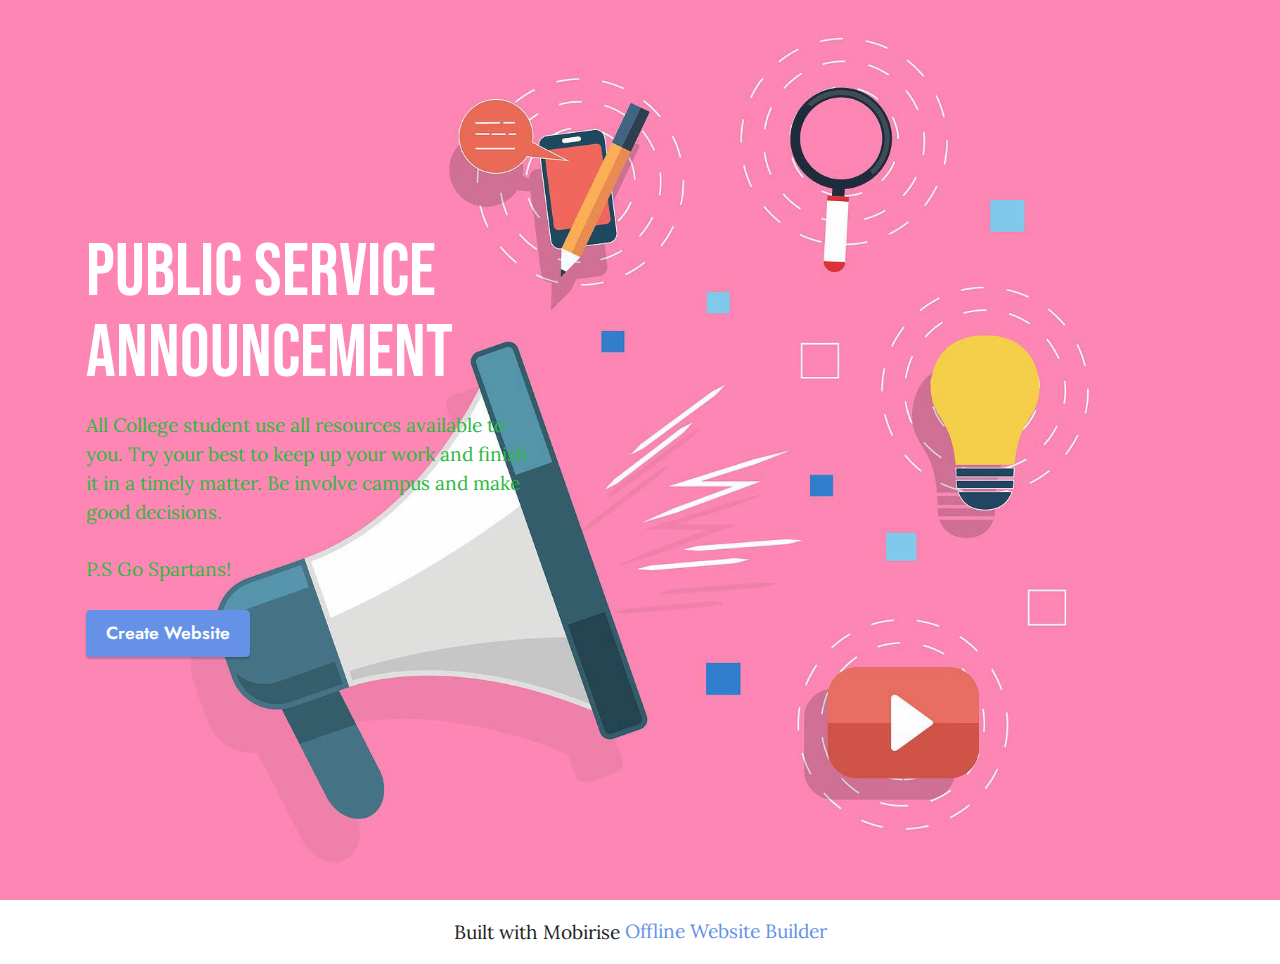
<file: Web page/index.html>
<!DOCTYPE html>
<html  >
<head>
  <!-- Site made with Mobirise Website Builder v5.6.13, https://mobirise.com -->
  <meta charset="UTF-8">
  <meta http-equiv="X-UA-Compatible" content="IE=edge">
  <meta name="generator" content="Mobirise v5.6.13, mobirise.com">
  <meta name="twitter:card" content="summary_large_image"/>
  <meta name="twitter:image:src" content="">
  <meta property="og:image" content="">
  <meta name="twitter:title" content="Home">
  <meta name="viewport" content="width=device-width, initial-scale=1, minimum-scale=1">
  <link rel="shortcut icon" href="assets/images/logo5.png" type="image/x-icon">
  <meta name="description" content="">
  
  
  <title>Home</title>
  <link rel="stylesheet" href="assets/bootstrap/css/bootstrap.min.css">
  <link rel="stylesheet" href="assets/bootstrap/css/bootstrap-grid.min.css">
  <link rel="stylesheet" href="assets/bootstrap/css/bootstrap-reboot.min.css">
  <link rel="stylesheet" href="assets/theme/css/style.css">
  <link rel="preload" href="https://fonts.googleapis.com/css?family=Bebas+Neue:400&display=swap" as="style" onload="this.onload=null;this.rel='stylesheet'">
  <noscript><link rel="stylesheet" href="https://fonts.googleapis.com/css?family=Bebas+Neue:400&display=swap"></noscript>
  <link rel="preload" href="https://fonts.googleapis.com/css?family=Jost:100,200,300,400,500,600,700,800,900,100i,200i,300i,400i,500i,600i,700i,800i,900i&display=swap" as="style" onload="this.onload=null;this.rel='stylesheet'">
  <noscript><link rel="stylesheet" href="https://fonts.googleapis.com/css?family=Jost:100,200,300,400,500,600,700,800,900,100i,200i,300i,400i,500i,600i,700i,800i,900i&display=swap"></noscript>
  <link rel="preload" href="https://fonts.googleapis.com/css?family=Lora:400,500,600,700,400i,500i,600i,700i&display=swap" as="style" onload="this.onload=null;this.rel='stylesheet'">
  <noscript><link rel="stylesheet" href="https://fonts.googleapis.com/css?family=Lora:400,500,600,700,400i,500i,600i,700i&display=swap"></noscript>
  <link rel="preload" as="style" href="assets/mobirise/css/mbr-additional.css"><link rel="stylesheet" href="assets/mobirise/css/mbr-additional.css" type="text/css">
  
  
  
  
</head>
<body>
  
  <section data-bs-version="5.1" class="header1 cid-thvs7BRKiR mbr-fullscreen" id="header1-1">

    

    
    <div class="mbr-overlay" style="opacity: 0.1; background-color: rgb(250, 250, 250);"></div>

    <div class="container">
        <div class="row">
            <div class="col-12 col-lg-5">
                <h1 class="mbr-section-title mbr-fonts-style mb-3 display-1">Public Service Announcement</h1>
                
                <p class="mbr-text mbr-fonts-style display-7">All College student use all resources available to you. Try your best to keep up your work and finish it in a timely matter. Be involve campus and make good decisions.<br><br>P.S Go Spartans!</p>
                <div class="mbr-section-btn mt-3"><a class="btn btn-primary display-4" href="https://mobiri.se">Create Website</a></div>
            </div>
        </div>
    </div>
</section><section class="display-7" style="padding: 0;align-items: center;justify-content: center;flex-wrap: wrap;    align-content: center;display: flex;position: relative;height: 4rem;"><a href="https://mobiri.se/" style="flex: 1 1;height: 4rem;position: absolute;width: 100%;z-index: 1;"><img alt="" style="height: 4rem;" src="[data-uri]"></a><p style="margin: 0;text-align: center;" class="display-7">Built with Mobirise &#8204;</p><a style="z-index:1" href="https://mobirise.com/offline-website-builder.html">Offline Website Builder</a></section><script src="assets/bootstrap/js/bootstrap.bundle.min.js"></script>  <script src="assets/smoothscroll/smooth-scroll.js"></script>  <script src="assets/ytplayer/index.js"></script>  <script src="assets/theme/js/script.js"></script>  
  
  
</body>
</html>
</file>
<file: Web page/assets/theme/css/style.css>
@charset "UTF-8";
section {
  background-color: #ffffff;
}

body {
  font-style: normal;
  line-height: 1.5;
  font-weight: 400;
  color: #232323;
  position: relative;
}

button {
  background-color: transparent;
  border-color: transparent;
}

section,
.container,
.container-fluid {
  position: relative;
  word-wrap: break-word;
}

a.mbr-iconfont:hover {
  text-decoration: none;
}

.article .lead p,
.article .lead ul,
.article .lead ol,
.article .lead pre,
.article .lead blockquote {
  margin-bottom: 0;
}

a {
  font-style: normal;
  font-weight: 400;
  cursor: pointer;
}
a, a:hover {
  text-decoration: none;
}

.mbr-section-title {
  font-style: normal;
  line-height: 1.3;
}

.mbr-section-subtitle {
  line-height: 1.3;
}

.mbr-text {
  font-style: normal;
  line-height: 1.7;
}

h1,
h2,
h3,
h4,
h5,
h6,
.display-1,
.display-2,
.display-4,
.display-5,
.display-7,
span,
p,
a {
  line-height: 1;
  word-break: break-word;
  word-wrap: break-word;
  font-weight: 400;
}

b,
strong {
  font-weight: bold;
}

input:-webkit-autofill, input:-webkit-autofill:hover, input:-webkit-autofill:focus, input:-webkit-autofill:active {
  transition-delay: 9999s;
  -webkit-transition-property: background-color, color;
  transition-property: background-color, color;
}

textarea[type=hidden] {
  display: none;
}

section {
  background-position: 50% 50%;
  background-repeat: no-repeat;
  background-size: cover;
}
section .mbr-background-video,
section .mbr-background-video-preview {
  position: absolute;
  bottom: 0;
  left: 0;
  right: 0;
  top: 0;
}

.hidden {
  visibility: hidden;
}

.mbr-z-index20 {
  z-index: 20;
}

/*! Base colors */
.mbr-white {
  color: #ffffff;
}

.mbr-black {
  color: #111111;
}

.mbr-bg-white {
  background-color: #ffffff;
}

.mbr-bg-black {
  background-color: #000000;
}

/*! Text-aligns */
.align-left {
  text-align: left;
}

.align-center {
  text-align: center;
}

.align-right {
  text-align: right;
}

/*! Font-weight  */
.mbr-light {
  font-weight: 300;
}

.mbr-regular {
  font-weight: 400;
}

.mbr-semibold {
  font-weight: 500;
}

.mbr-bold {
  font-weight: 700;
}

/*! Media  */
.media-content {
  flex-basis: 100%;
}

.media-container-row {
  display: flex;
  flex-direction: row;
  flex-wrap: wrap;
  justify-content: center;
  align-content: center;
  align-items: start;
}
.media-container-row .media-size-item {
  width: 400px;
}

.media-container-column {
  display: flex;
  flex-direction: column;
  flex-wrap: wrap;
  justify-content: center;
  align-content: center;
  align-items: stretch;
}
.media-container-column > * {
  width: 100%;
}

@media (min-width: 992px) {
  .media-container-row {
    flex-wrap: nowrap;
  }
}
figure {
  margin-bottom: 0;
  overflow: hidden;
}

figure[mbr-media-size] {
  transition: width 0.1s;
}

img,
iframe {
  display: block;
  width: 100%;
}

.card {
  background-color: transparent;
  border: none;
}

.card-box {
  width: 100%;
}

.card-img {
  text-align: center;
  flex-shrink: 0;
  -webkit-flex-shrink: 0;
}

.media {
  max-width: 100%;
  margin: 0 auto;
}

.mbr-figure {
  align-self: center;
}

.media-container > div {
  max-width: 100%;
}

.mbr-figure img,
.card-img img {
  width: 100%;
}

@media (max-width: 991px) {
  .media-size-item {
    width: auto !important;
  }

  .media {
    width: auto;
  }

  .mbr-figure {
    width: 100% !important;
  }
}
/*! Buttons */
.mbr-section-btn {
  margin-left: -0.6rem;
  margin-right: -0.6rem;
  font-size: 0;
}

.btn {
  font-weight: 600;
  border-width: 1px;
  font-style: normal;
  margin: 0.6rem 0.6rem;
  white-space: normal;
  transition: all 0.2s ease-in-out;
  display: inline-flex;
  align-items: center;
  justify-content: center;
  word-break: break-word;
}

.btn-sm {
  font-weight: 600;
  letter-spacing: 0px;
  transition: all 0.3s ease-in-out;
}

.btn-md {
  font-weight: 600;
  letter-spacing: 0px;
  transition: all 0.3s ease-in-out;
}

.btn-lg {
  font-weight: 600;
  letter-spacing: 0px;
  transition: all 0.3s ease-in-out;
}

.btn-form {
  margin: 0;
}
.btn-form:hover {
  cursor: pointer;
}

nav .mbr-section-btn {
  margin-left: 0rem;
  margin-right: 0rem;
}

/*! Btn icon margin */
.btn .mbr-iconfont,
.btn.btn-sm .mbr-iconfont {
  order: 1;
  cursor: pointer;
  margin-left: 0.5rem;
  vertical-align: sub;
}

.btn.btn-md .mbr-iconfont,
.btn.btn-md .mbr-iconfont {
  margin-left: 0.8rem;
}

.mbr-regular {
  font-weight: 400;
}

.mbr-semibold {
  font-weight: 500;
}

.mbr-bold {
  font-weight: 700;
}

[type=submit] {
  -webkit-appearance: none;
}

/*! Full-screen */
.mbr-fullscreen .mbr-overlay {
  min-height: 100vh;
}

.mbr-fullscreen {
  display: flex;
  display: -moz-flex;
  display: -ms-flex;
  display: -o-flex;
  align-items: center;
  min-height: 100vh;
  padding-top: 3rem;
  padding-bottom: 3rem;
}

/*! Map */
.map {
  height: 25rem;
  position: relative;
}
.map iframe {
  width: 100%;
  height: 100%;
}

/*! Scroll to top arrow */
.mbr-arrow-up {
  bottom: 25px;
  right: 90px;
  position: fixed;
  text-align: right;
  z-index: 5000;
  color: #ffffff;
  font-size: 22px;
}

.mbr-arrow-up a {
  background: rgba(0, 0, 0, 0.2);
  border-radius: 50%;
  color: #fff;
  display: inline-block;
  height: 60px;
  width: 60px;
  border: 2px solid #fff;
  outline-style: none !important;
  position: relative;
  text-decoration: none;
  transition: all 0.3s ease-in-out;
  cursor: pointer;
  text-align: center;
}
.mbr-arrow-up a:hover {
  background-color: rgba(0, 0, 0, 0.4);
}
.mbr-arrow-up a i {
  line-height: 60px;
}

.mbr-arrow-up-icon {
  display: block;
  color: #fff;
}

.mbr-arrow-up-icon::before {
  content: "›";
  display: inline-block;
  font-family: serif;
  font-size: 22px;
  line-height: 1;
  font-style: normal;
  position: relative;
  top: 6px;
  left: -4px;
  transform: rotate(-90deg);
}

/*! Arrow Down */
.mbr-arrow {
  position: absolute;
  bottom: 45px;
  left: 50%;
  width: 60px;
  height: 60px;
  cursor: pointer;
  background-color: rgba(80, 80, 80, 0.5);
  border-radius: 50%;
  transform: translateX(-50%);
}
@media (max-width: 767px) {
  .mbr-arrow {
    display: none;
  }
}
.mbr-arrow > a {
  display: inline-block;
  text-decoration: none;
  outline-style: none;
  -webkit-animation: arrowdown 1.7s ease-in-out infinite;
          animation: arrowdown 1.7s ease-in-out infinite;
  color: #ffffff;
}
.mbr-arrow > a > i {
  position: absolute;
  top: -2px;
  left: 15px;
  font-size: 2rem;
}

#scrollToTop a i::before {
  content: "";
  position: absolute;
  display: block;
  border-bottom: 2.5px solid #fff;
  border-left: 2.5px solid #fff;
  width: 27.8%;
  height: 27.8%;
  left: 50%;
  top: 51%;
  transform: translateY(-30%) translateX(-50%) rotate(135deg);
}

@keyframes arrowdown {
  0% {
    transform: translateY(0px);
  }
  50% {
    transform: translateY(-5px);
  }
  100% {
    transform: translateY(0px);
  }
}
@-webkit-keyframes arrowdown {
  0% {
    transform: translateY(0px);
  }
  50% {
    transform: translateY(-5px);
  }
  100% {
    transform: translateY(0px);
  }
}
@media (max-width: 500px) {
  .mbr-arrow-up {
    left: 0;
    right: 0;
    text-align: center;
  }
}
/*Gradients animation*/
@keyframes gradient-animation {
  from {
    background-position: 0% 100%;
    -webkit-animation-timing-function: ease-in-out;
            animation-timing-function: ease-in-out;
  }
  to {
    background-position: 100% 0%;
    -webkit-animation-timing-function: ease-in-out;
            animation-timing-function: ease-in-out;
  }
}
@-webkit-keyframes gradient-animation {
  from {
    background-position: 0% 100%;
    -webkit-animation-timing-function: ease-in-out;
            animation-timing-function: ease-in-out;
  }
  to {
    background-position: 100% 0%;
    -webkit-animation-timing-function: ease-in-out;
            animation-timing-function: ease-in-out;
  }
}
.bg-gradient {
  background-size: 200% 200%;
  animation: gradient-animation 5s infinite alternate;
  -webkit-animation: gradient-animation 5s infinite alternate;
}

.menu .navbar-brand {
  display: -webkit-flex;
}
.menu .navbar-brand span {
  display: flex;
  display: -webkit-flex;
}
.menu .navbar-brand .navbar-caption-wrap {
  display: -webkit-flex;
}
.menu .navbar-brand .navbar-logo img {
  display: -webkit-flex;
  width: auto;
}
@media (min-width: 768px) and (max-width: 991px) {
  .menu .navbar-toggleable-sm .navbar-nav {
    display: -ms-flexbox;
  }
}
@media (max-width: 991px) {
  .menu .navbar-collapse {
    max-height: 93.5vh;
  }
  .menu .navbar-collapse.show {
    overflow: auto;
  }
}
@media (min-width: 992px) {
  .menu .navbar-nav.nav-dropdown {
    display: -webkit-flex;
  }
  .menu .navbar-toggleable-sm .navbar-collapse {
    display: -webkit-flex !important;
  }
  .menu .collapsed .navbar-collapse {
    max-height: 93.5vh;
  }
  .menu .collapsed .navbar-collapse.show {
    overflow: auto;
  }
}
@media (max-width: 767px) {
  .menu .navbar-collapse {
    max-height: 80vh;
  }
}

.nav-link .mbr-iconfont {
  margin-right: 0.5rem;
}

.navbar {
  display: -webkit-flex;
  -webkit-flex-wrap: wrap;
  -webkit-align-items: center;
  -webkit-justify-content: space-between;
}

.navbar-collapse {
  -webkit-flex-basis: 100%;
  -webkit-flex-grow: 1;
  -webkit-align-items: center;
}

.nav-dropdown .link {
  padding: 0.667em 1.667em !important;
  margin: 0 !important;
}

.nav {
  display: -webkit-flex;
  -webkit-flex-wrap: wrap;
}

.row {
  display: -webkit-flex;
  -webkit-flex-wrap: wrap;
}

.justify-content-center {
  -webkit-justify-content: center;
}

.form-inline {
  display: -webkit-flex;
}

.card-wrapper {
  -webkit-flex: 1;
}

.carousel-control {
  z-index: 10;
  display: -webkit-flex;
}

.carousel-controls {
  display: -webkit-flex;
}

.media {
  display: -webkit-flex;
}

.form-group:focus {
  outline: none;
}

.jq-selectbox__select {
  padding: 7px 0;
  position: relative;
}

.jq-selectbox__dropdown {
  overflow: hidden;
  border-radius: 10px;
  position: absolute;
  top: 100%;
  left: 0 !important;
  width: 100% !important;
}

.jq-selectbox__trigger-arrow {
  right: 0;
  transform: translateY(-50%);
}

.jq-selectbox li {
  padding: 1.07em 0.5em;
}

input[type=range] {
  padding-left: 0 !important;
  padding-right: 0 !important;
}

.modal-dialog,
.modal-content {
  height: 100%;
}

.modal-dialog .carousel-inner {
  height: calc(100vh - 1.75rem);
}
@media (max-width: 575px) {
  .modal-dialog .carousel-inner {
    height: calc(100vh - 1rem);
  }
}

.carousel-item {
  text-align: center;
}

.carousel-item img {
  margin: auto;
}

.navbar-toggler {
  align-self: flex-start;
  padding: 0.25rem 0.75rem;
  font-size: 1.25rem;
  line-height: 1;
  background: transparent;
  border: 1px solid transparent;
  border-radius: 0.25rem;
}

.navbar-toggler:focus,
.navbar-toggler:hover {
  text-decoration: none;
  box-shadow: none;
}

.navbar-toggler-icon {
  display: inline-block;
  width: 1.5em;
  height: 1.5em;
  vertical-align: middle;
  content: "";
  background: no-repeat center center;
  background-size: 100% 100%;
}

.navbar-toggler-left {
  position: absolute;
  left: 1rem;
}

.navbar-toggler-right {
  position: absolute;
  right: 1rem;
}

.card-img {
  width: auto;
}

.menu .navbar.collapsed:not(.beta-menu) {
  flex-direction: column;
}

.carousel-item.active,
.carousel-item-next,
.carousel-item-prev {
  display: flex;
}

.note-air-layout .dropup .dropdown-menu,
.note-air-layout .navbar-fixed-bottom .dropdown .dropdown-menu {
  bottom: initial !important;
}

html,
body {
  height: auto;
  min-height: 100vh;
}

.dropup .dropdown-toggle::after {
  display: none;
}

.form-asterisk {
  font-family: initial;
  position: absolute;
  top: -2px;
  font-weight: normal;
}

.form-control-label {
  position: relative;
  cursor: pointer;
  margin-bottom: 0.357em;
  padding: 0;
}

.alert {
  color: #ffffff;
  border-radius: 0;
  border: 0;
  font-size: 1.1rem;
  line-height: 1.5;
  margin-bottom: 1.875rem;
  padding: 1.25rem;
  position: relative;
  text-align: center;
}
.alert.alert-form::after {
  background-color: inherit;
  bottom: -7px;
  content: "";
  display: block;
  height: 14px;
  left: 50%;
  margin-left: -7px;
  position: absolute;
  transform: rotate(45deg);
  width: 14px;
}

.form-control {
  background-color: #ffffff;
  background-clip: border-box;
  color: #232323;
  line-height: 1rem !important;
  height: auto;
  padding: 0.6rem 1.2rem;
  transition: border-color 0.25s ease 0s;
  border: 1px solid transparent !important;
  border-radius: 4px;
  box-shadow: rgba(0, 0, 0, 0.07) 0px 1px 1px 0px, rgba(0, 0, 0, 0.07) 0px 1px 3px 0px, rgba(0, 0, 0, 0.03) 0px 0px 0px 1px;
}
.form-active .form-control:invalid {
  border-color: red;
}

form .row {
  margin-left: -0.6rem;
  margin-right: -0.6rem;
}
form .row [class*=col] {
  padding-left: 0.6rem;
  padding-right: 0.6rem;
}

form .mbr-section-btn {
  margin: 0;
  padding-left: 0.6rem;
  padding-right: 0.6rem;
}

form .btn {
  display: flex;
  padding: 0.6rem 1.2rem;
  margin: 0;
}

form .form-check-input {
  margin-top: 0.5;
}

textarea.form-control {
  line-height: 1.5rem !important;
}

.form-group {
  margin-bottom: 1.2rem;
}

.form-control,
form .btn {
  min-height: 48px;
}

.gdpr-block label span.textGDPR input[name=gdpr] {
  top: 7px;
}

.form-control:focus {
  box-shadow: none;
}

:focus {
  outline: none;
}

.mbr-overlay {
  background-color: #000;
  bottom: 0;
  left: 0;
  opacity: 0.5;
  position: absolute;
  right: 0;
  top: 0;
  z-index: 0;
  pointer-events: none;
}

blockquote {
  font-style: italic;
  padding: 3rem;
  font-size: 1.09rem;
  position: relative;
  border-left: 3px solid;
}

ul,
ol,
pre,
blockquote {
  margin-bottom: 2.3125rem;
}

.mt-4 {
  margin-top: 2rem !important;
}

.mb-4 {
  margin-bottom: 2rem !important;
}

@media (min-width: 992px) {
  .container {
    padding-left: 16px;
    padding-right: 16px;
  }

  .row {
    margin-left: -16px;
    margin-right: -16px;
  }
  .row > [class*=col] {
    padding-left: 16px;
    padding-right: 16px;
  }
}
@media (min-width: 768px) {
  .container-fluid {
    padding-left: 32px;
    padding-right: 32px;
  }
}
@media (min-width: 768px) and (max-width: 991px) {
  .mbr-container {
    padding-left: 32px;
    padding-right: 32px;
  }
}
@media (max-width: 767px) {
  .mbr-container {
    padding-left: 16px;
    padding-right: 16px;
  }
}
.card-wrapper,
.item-wrapper {
  overflow: hidden;
}

.app-video-wrapper > img {
  opacity: 1;
}

.item {
  position: relative;
}

.dropdown-menu .dropdown-menu {
  left: 100%;
}

.dropdown-item + .dropdown-menu {
  display: none;
}

.dropdown-item:hover + .dropdown-menu,
.dropdown-menu:hover {
  display: block;
}

@media (min-aspect-ratio: 16/9) {
  .mbr-video-foreground {
    height: 300% !important;
    top: -100% !important;
  }
}
@media (max-aspect-ratio: 16/9) {
  .mbr-video-foreground {
    width: 300% !important;
    left: -100% !important;
  }
}.engine {
	position: absolute;
	text-indent: -2400px;
	text-align: center;
	padding: 0;
	top: 0;
	left: -2400px;
}
</file>
<file: Web page/assets/mobirise/css/mbr-additional.css>
body {
  font-family: Jost;
}
.display-1 {
  font-family: 'Bebas Neue', display;
  font-size: 4.6rem;
  line-height: 1.1;
}
.display-1 > .mbr-iconfont {
  font-size: 5.75rem;
}
.display-2 {
  font-family: 'Jost', sans-serif;
  font-size: 3rem;
  line-height: 1.1;
}
.display-2 > .mbr-iconfont {
  font-size: 3.75rem;
}
.display-4 {
  font-family: 'Jost', sans-serif;
  font-size: 1.1rem;
  line-height: 1.5;
}
.display-4 > .mbr-iconfont {
  font-size: 1.375rem;
}
.display-5 {
  font-family: 'Jost', sans-serif;
  font-size: 2rem;
  line-height: 1.5;
}
.display-5 > .mbr-iconfont {
  font-size: 2.5rem;
}
.display-7 {
  font-family: 'Lora', serif;
  font-size: 1.2rem;
  line-height: 1.5;
}
.display-7 > .mbr-iconfont {
  font-size: 1.5rem;
}
/* ---- Fluid typography for mobile devices ---- */
/* 1.4 - font scale ratio ( bootstrap == 1.42857 ) */
/* 100vw - current viewport width */
/* (48 - 20)  48 == 48rem == 768px, 20 == 20rem == 320px(minimal supported viewport) */
/* 0.65 - min scale variable, may vary */
@media (max-width: 992px) {
  .display-1 {
    font-size: 3.68rem;
  }
}
@media (max-width: 768px) {
  .display-1 {
    font-size: 3.22rem;
    font-size: calc( 2.26rem + (4.6 - 2.26) * ((100vw - 20rem) / (48 - 20)));
    line-height: calc( 1.1 * (2.26rem + (4.6 - 2.26) * ((100vw - 20rem) / (48 - 20))));
  }
  .display-2 {
    font-size: 2.4rem;
    font-size: calc( 1.7rem + (3 - 1.7) * ((100vw - 20rem) / (48 - 20)));
    line-height: calc( 1.3 * (1.7rem + (3 - 1.7) * ((100vw - 20rem) / (48 - 20))));
  }
  .display-4 {
    font-size: 0.88rem;
    font-size: calc( 1.0350000000000001rem + (1.1 - 1.0350000000000001) * ((100vw - 20rem) / (48 - 20)));
    line-height: calc( 1.4 * (1.0350000000000001rem + (1.1 - 1.0350000000000001) * ((100vw - 20rem) / (48 - 20))));
  }
  .display-5 {
    font-size: 1.6rem;
    font-size: calc( 1.35rem + (2 - 1.35) * ((100vw - 20rem) / (48 - 20)));
    line-height: calc( 1.4 * (1.35rem + (2 - 1.35) * ((100vw - 20rem) / (48 - 20))));
  }
  .display-7 {
    font-size: 0.96rem;
    font-size: calc( 1.07rem + (1.2 - 1.07) * ((100vw - 20rem) / (48 - 20)));
    line-height: calc( 1.4 * (1.07rem + (1.2 - 1.07) * ((100vw - 20rem) / (48 - 20))));
  }
}
/* Buttons */
.btn {
  padding: 0.6rem 1.2rem;
  border-radius: 4px;
}
.btn-sm {
  padding: 0.6rem 1.2rem;
  border-radius: 4px;
}
.btn-md {
  padding: 0.6rem 1.2rem;
  border-radius: 4px;
}
.btn-lg {
  padding: 1rem 2.6rem;
  border-radius: 4px;
}
.bg-primary {
  background-color: #6592e6 !important;
}
.bg-success {
  background-color: #40b0bf !important;
}
.bg-info {
  background-color: #47b5ed !important;
}
.bg-warning {
  background-color: #ffe161 !important;
}
.bg-danger {
  background-color: #ff9966 !important;
}
.btn-primary,
.btn-primary:active {
  background-color: #6592e6 !important;
  border-color: #6592e6 !important;
  color: #ffffff !important;
  box-shadow: 0 2px 2px 0 rgba(0, 0, 0, 0.2);
}
.btn-primary:hover,
.btn-primary:focus,
.btn-primary.focus,
.btn-primary.active {
  color: #ffffff !important;
  background-color: #2260d2 !important;
  border-color: #2260d2 !important;
  box-shadow: 0 2px 5px 0 rgba(0, 0, 0, 0.2);
}
.btn-primary.disabled,
.btn-primary:disabled {
  color: #ffffff !important;
  background-color: #2260d2 !important;
  border-color: #2260d2 !important;
}
.btn-secondary,
.btn-secondary:active {
  background-color: #ff6666 !important;
  border-color: #ff6666 !important;
  color: #ffffff !important;
  box-shadow: 0 2px 2px 0 rgba(0, 0, 0, 0.2);
}
.btn-secondary:hover,
.btn-secondary:focus,
.btn-secondary.focus,
.btn-secondary.active {
  color: #ffffff !important;
  background-color: #ff0f0f !important;
  border-color: #ff0f0f !important;
  box-shadow: 0 2px 5px 0 rgba(0, 0, 0, 0.2);
}
.btn-secondary.disabled,
.btn-secondary:disabled {
  color: #ffffff !important;
  background-color: #ff0f0f !important;
  border-color: #ff0f0f !important;
}
.btn-info,
.btn-info:active {
  background-color: #47b5ed !important;
  border-color: #47b5ed !important;
  color: #ffffff !important;
  box-shadow: 0 2px 2px 0 rgba(0, 0, 0, 0.2);
}
.btn-info:hover,
.btn-info:focus,
.btn-info.focus,
.btn-info.active {
  color: #ffffff !important;
  background-color: #148cca !important;
  border-color: #148cca !important;
  box-shadow: 0 2px 5px 0 rgba(0, 0, 0, 0.2);
}
.btn-info.disabled,
.btn-info:disabled {
  color: #ffffff !important;
  background-color: #148cca !important;
  border-color: #148cca !important;
}
.btn-success,
.btn-success:active {
  background-color: #40b0bf !important;
  border-color: #40b0bf !important;
  color: #ffffff !important;
  box-shadow: 0 2px 2px 0 rgba(0, 0, 0, 0.2);
}
.btn-success:hover,
.btn-success:focus,
.btn-success.focus,
.btn-success.active {
  color: #ffffff !important;
  background-color: #2a747e !important;
  border-color: #2a747e !important;
  box-shadow: 0 2px 5px 0 rgba(0, 0, 0, 0.2);
}
.btn-success.disabled,
.btn-success:disabled {
  color: #ffffff !important;
  background-color: #2a747e !important;
  border-color: #2a747e !important;
}
.btn-warning,
.btn-warning:active {
  background-color: #ffe161 !important;
  border-color: #ffe161 !important;
  color: #614f00 !important;
  box-shadow: 0 2px 2px 0 rgba(0, 0, 0, 0.2);
}
.btn-warning:hover,
.btn-warning:focus,
.btn-warning.focus,
.btn-warning.active {
  color: #0a0800 !important;
  background-color: #ffd10a !important;
  border-color: #ffd10a !important;
  box-shadow: 0 2px 5px 0 rgba(0, 0, 0, 0.2);
}
.btn-warning.disabled,
.btn-warning:disabled {
  color: #614f00 !important;
  background-color: #ffd10a !important;
  border-color: #ffd10a !important;
}
.btn-danger,
.btn-danger:active {
  background-color: #ff9966 !important;
  border-color: #ff9966 !important;
  color: #ffffff !important;
  box-shadow: 0 2px 2px 0 rgba(0, 0, 0, 0.2);
}
.btn-danger:hover,
.btn-danger:focus,
.btn-danger.focus,
.btn-danger.active {
  color: #ffffff !important;
  background-color: #ff5f0f !important;
  border-color: #ff5f0f !important;
  box-shadow: 0 2px 5px 0 rgba(0, 0, 0, 0.2);
}
.btn-danger.disabled,
.btn-danger:disabled {
  color: #ffffff !important;
  background-color: #ff5f0f !important;
  border-color: #ff5f0f !important;
}
.btn-white,
.btn-white:active {
  background-color: #fafafa !important;
  border-color: #fafafa !important;
  color: #7a7a7a !important;
  box-shadow: 0 2px 2px 0 rgba(0, 0, 0, 0.2);
}
.btn-white:hover,
.btn-white:focus,
.btn-white.focus,
.btn-white.active {
  color: #4f4f4f !important;
  background-color: #cfcfcf !important;
  border-color: #cfcfcf !important;
  box-shadow: 0 2px 5px 0 rgba(0, 0, 0, 0.2);
}
.btn-white.disabled,
.btn-white:disabled {
  color: #7a7a7a !important;
  background-color: #cfcfcf !important;
  border-color: #cfcfcf !important;
}
.btn-black,
.btn-black:active {
  background-color: #232323 !important;
  border-color: #232323 !important;
  color: #ffffff !important;
  box-shadow: 0 2px 2px 0 rgba(0, 0, 0, 0.2);
}
.btn-black:hover,
.btn-black:focus,
.btn-black.focus,
.btn-black.active {
  color: #ffffff !important;
  background-color: #000000 !important;
  border-color: #000000 !important;
  box-shadow: 0 2px 5px 0 rgba(0, 0, 0, 0.2);
}
.btn-black.disabled,
.btn-black:disabled {
  color: #ffffff !important;
  background-color: #000000 !important;
  border-color: #000000 !important;
}
.btn-primary-outline,
.btn-primary-outline:active {
  background-color: transparent !important;
  border-color: transparent;
  color: #6592e6;
}
.btn-primary-outline:hover,
.btn-primary-outline:focus,
.btn-primary-outline.focus,
.btn-primary-outline.active {
  color: #2260d2 !important;
  background-color: transparent!important;
  border-color: transparent!important;
  box-shadow: none!important;
}
.btn-primary-outline.disabled,
.btn-primary-outline:disabled {
  color: #ffffff !important;
  background-color: #6592e6 !important;
  border-color: #6592e6 !important;
}
.btn-secondary-outline,
.btn-secondary-outline:active {
  background-color: transparent !important;
  border-color: transparent;
  color: #ff6666;
}
.btn-secondary-outline:hover,
.btn-secondary-outline:focus,
.btn-secondary-outline.focus,
.btn-secondary-outline.active {
  color: #ff0f0f !important;
  background-color: transparent!important;
  border-color: transparent!important;
  box-shadow: none!important;
}
.btn-secondary-outline.disabled,
.btn-secondary-outline:disabled {
  color: #ffffff !important;
  background-color: #ff6666 !important;
  border-color: #ff6666 !important;
}
.btn-info-outline,
.btn-info-outline:active {
  background-color: transparent !important;
  border-color: transparent;
  color: #47b5ed;
}
.btn-info-outline:hover,
.btn-info-outline:focus,
.btn-info-outline.focus,
.btn-info-outline.active {
  color: #148cca !important;
  background-color: transparent!important;
  border-color: transparent!important;
  box-shadow: none!important;
}
.btn-info-outline.disabled,
.btn-info-outline:disabled {
  color: #ffffff !important;
  background-color: #47b5ed !important;
  border-color: #47b5ed !important;
}
.btn-success-outline,
.btn-success-outline:active {
  background-color: transparent !important;
  border-color: transparent;
  color: #40b0bf;
}
.btn-success-outline:hover,
.btn-success-outline:focus,
.btn-success-outline.focus,
.btn-success-outline.active {
  color: #2a747e !important;
  background-color: transparent!important;
  border-color: transparent!important;
  box-shadow: none!important;
}
.btn-success-outline.disabled,
.btn-success-outline:disabled {
  color: #ffffff !important;
  background-color: #40b0bf !important;
  border-color: #40b0bf !important;
}
.btn-warning-outline,
.btn-warning-outline:active {
  background-color: transparent !important;
  border-color: transparent;
  color: #ffe161;
}
.btn-warning-outline:hover,
.btn-warning-outline:focus,
.btn-warning-outline.focus,
.btn-warning-outline.active {
  color: #ffd10a !important;
  background-color: transparent!important;
  border-color: transparent!important;
  box-shadow: none!important;
}
.btn-warning-outline.disabled,
.btn-warning-outline:disabled {
  color: #614f00 !important;
  background-color: #ffe161 !important;
  border-color: #ffe161 !important;
}
.btn-danger-outline,
.btn-danger-outline:active {
  background-color: transparent !important;
  border-color: transparent;
  color: #ff9966;
}
.btn-danger-outline:hover,
.btn-danger-outline:focus,
.btn-danger-outline.focus,
.btn-danger-outline.active {
  color: #ff5f0f !important;
  background-color: transparent!important;
  border-color: transparent!important;
  box-shadow: none!important;
}
.btn-danger-outline.disabled,
.btn-danger-outline:disabled {
  color: #ffffff !important;
  background-color: #ff9966 !important;
  border-color: #ff9966 !important;
}
.btn-black-outline,
.btn-black-outline:active {
  background-color: transparent !important;
  border-color: transparent;
  color: #232323;
}
.btn-black-outline:hover,
.btn-black-outline:focus,
.btn-black-outline.focus,
.btn-black-outline.active {
  color: #000000 !important;
  background-color: transparent!important;
  border-color: transparent!important;
  box-shadow: none!important;
}
.btn-black-outline.disabled,
.btn-black-outline:disabled {
  color: #ffffff !important;
  background-color: #232323 !important;
  border-color: #232323 !important;
}
.btn-white-outline,
.btn-white-outline:active {
  background-color: transparent !important;
  border-color: transparent;
  color: #fafafa;
}
.btn-white-outline:hover,
.btn-white-outline:focus,
.btn-white-outline.focus,
.btn-white-outline.active {
  color: #cfcfcf !important;
  background-color: transparent!important;
  border-color: transparent!important;
  box-shadow: none!important;
}
.btn-white-outline.disabled,
.btn-white-outline:disabled {
  color: #7a7a7a !important;
  background-color: #fafafa !important;
  border-color: #fafafa !important;
}
.text-primary {
  color: #6592e6 !important;
}
.text-secondary {
  color: #ff6666 !important;
}
.text-success {
  color: #40b0bf !important;
}
.text-info {
  color: #47b5ed !important;
}
.text-warning {
  color: #ffe161 !important;
}
.text-danger {
  color: #ff9966 !important;
}
.text-white {
  color: #fafafa !important;
}
.text-black {
  color: #232323 !important;
}
a.text-primary:hover,
a.text-primary:focus,
a.text-primary.active {
  color: #205ac5 !important;
}
a.text-secondary:hover,
a.text-secondary:focus,
a.text-secondary.active {
  color: #ff0000 !important;
}
a.text-success:hover,
a.text-success:focus,
a.text-success.active {
  color: #266a73 !important;
}
a.text-info:hover,
a.text-info:focus,
a.text-info.active {
  color: #1283bc !important;
}
a.text-warning:hover,
a.text-warning:focus,
a.text-warning.active {
  color: #facb00 !important;
}
a.text-danger:hover,
a.text-danger:focus,
a.text-danger.active {
  color: #ff5500 !important;
}
a.text-white:hover,
a.text-white:focus,
a.text-white.active {
  color: #c7c7c7 !important;
}
a.text-black:hover,
a.text-black:focus,
a.text-black.active {
  color: #000000 !important;
}
a[class*="text-"]:not(.nav-link):not(.dropdown-item):not([role]):not(.navbar-caption) {
  position: relative;
  background-image: transparent;
  background-size: 10000px 2px;
  background-repeat: no-repeat;
  background-position: 0px 1.2em;
  background-position: -10000px 1.2em;
}
a[class*="text-"]:not(.nav-link):not(.dropdown-item):not([role]):not(.navbar-caption):hover {
  transition: background-position 2s ease-in-out;
  background-image: linear-gradient(currentColor 50%, currentColor 50%);
  background-position: 0px 1.2em;
}
.nav-tabs .nav-link.active {
  color: #6592e6;
}
.nav-tabs .nav-link:not(.active) {
  color: #232323;
}
.alert-success {
  background-color: #70c770;
}
.alert-info {
  background-color: #47b5ed;
}
.alert-warning {
  background-color: #ffe161;
}
.alert-danger {
  background-color: #ff9966;
}
.mbr-gallery-filter li.active .btn {
  background-color: #6592e6;
  border-color: #6592e6;
  color: #ffffff;
}
.mbr-gallery-filter li.active .btn:focus {
  box-shadow: none;
}
a,
a:hover {
  color: #6592e6;
}
.mbr-plan-header.bg-primary .mbr-plan-subtitle,
.mbr-plan-header.bg-primary .mbr-plan-price-desc {
  color: #ffffff;
}
.mbr-plan-header.bg-success .mbr-plan-subtitle,
.mbr-plan-header.bg-success .mbr-plan-price-desc {
  color: #a0d8df;
}
.mbr-plan-header.bg-info .mbr-plan-subtitle,
.mbr-plan-header.bg-info .mbr-plan-price-desc {
  color: #ffffff;
}
.mbr-plan-header.bg-warning .mbr-plan-subtitle,
.mbr-plan-header.bg-warning .mbr-plan-price-desc {
  color: #ffffff;
}
.mbr-plan-header.bg-danger .mbr-plan-subtitle,
.mbr-plan-header.bg-danger .mbr-plan-price-desc {
  color: #ffffff;
}
/* Scroll to top button*/
.scrollToTop_wraper {
  display: none;
}
.form-control {
  font-family: 'Jost', sans-serif;
  font-size: 1.1rem;
  line-height: 1.5;
  font-weight: 400;
}
.form-control > .mbr-iconfont {
  font-size: 1.375rem;
}
.form-control:hover,
.form-control:focus {
  box-shadow: rgba(0, 0, 0, 0.07) 0px 1px 1px 0px, rgba(0, 0, 0, 0.07) 0px 1px 3px 0px, rgba(0, 0, 0, 0.03) 0px 0px 0px 1px;
  border-color: #6592e6 !important;
}
.form-control:-webkit-input-placeholder {
  font-family: 'Jost', sans-serif;
  font-size: 1.1rem;
  line-height: 1.5;
  font-weight: 400;
}
.form-control:-webkit-input-placeholder > .mbr-iconfont {
  font-size: 1.375rem;
}
blockquote {
  border-color: #6592e6;
}
/* Forms */
.jq-selectbox li:hover,
.jq-selectbox li.selected {
  background-color: #6592e6;
  color: #ffffff;
}
.jq-number__spin {
  transition: 0.25s ease;
}
.jq-number__spin:hover {
  border-color: #6592e6;
}
.jq-selectbox .jq-selectbox__trigger-arrow,
.jq-number__spin.minus:after,
.jq-number__spin.plus:after {
  transition: 0.4s;
  border-top-color: #353535;
  border-bottom-color: #353535;
}
.jq-selectbox:hover .jq-selectbox__trigger-arrow,
.jq-number__spin.minus:hover:after,
.jq-number__spin.plus:hover:after {
  border-top-color: #6592e6;
  border-bottom-color: #6592e6;
}
.xdsoft_datetimepicker .xdsoft_calendar td.xdsoft_default,
.xdsoft_datetimepicker .xdsoft_calendar td.xdsoft_current,
.xdsoft_datetimepicker .xdsoft_timepicker .xdsoft_time_box > div > div.xdsoft_current {
  color: #ffffff !important;
  background-color: #6592e6 !important;
  box-shadow: none !important;
}
.xdsoft_datetimepicker .xdsoft_calendar td:hover,
.xdsoft_datetimepicker .xdsoft_timepicker .xdsoft_time_box > div > div:hover {
  color: #000000 !important;
  background: #ff6666 !important;
  box-shadow: none !important;
}
.lazy-bg {
  background-image: none !important;
}
.lazy-placeholder:not(section),
.lazy-none {
  display: block;
  position: relative;
  padding-bottom: 56.25%;
  width: 100%;
  height: auto;
}
iframe.lazy-placeholder,
.lazy-placeholder:after {
  content: '';
  position: absolute;
  width: 200px;
  height: 200px;
  background: transparent no-repeat center;
  background-size: contain;
  top: 50%;
  left: 50%;
  transform: translateX(-50%) translateY(-50%);
  background-image: url("data:image/svg+xml;charset=UTF-8,%3csvg width='32' height='32' viewBox='0 0 64 64' xmlns='http://www.w3.org/2000/svg' stroke='%236592e6' %3e%3cg fill='none' fill-rule='evenodd'%3e%3cg transform='translate(16 16)' stroke-width='2'%3e%3ccircle stroke-opacity='.5' cx='16' cy='16' r='16'/%3e%3cpath d='M32 16c0-9.94-8.06-16-16-16'%3e%3canimateTransform attributeName='transform' type='rotate' from='0 16 16' to='360 16 16' dur='1s' repeatCount='indefinite'/%3e%3c/path%3e%3c/g%3e%3c/g%3e%3c/svg%3e");
}
section.lazy-placeholder:after {
  opacity: 0.5;
}
body {
  overflow-x: hidden;
}
a {
  transition: color 0.6s;
}
.cid-thvs7BRKiR {
  background-image: url("../../../assets/images/mbr-1920x1280.jpg");
}
.cid-thvs7BRKiR .mbr-fallback-image.disabled {
  display: none;
}
.cid-thvs7BRKiR .mbr-fallback-image {
  display: block;
  background-size: cover;
  background-position: center center;
  width: 100%;
  height: 100%;
  position: absolute;
  top: 0;
}
.cid-thvs7BRKiR .mbr-section-title {
  text-align: left;
  color: #ffffff;
}
.cid-thvs7BRKiR .mbr-text,
.cid-thvs7BRKiR .mbr-section-btn {
  color: #2cb93e;
}
</file>
